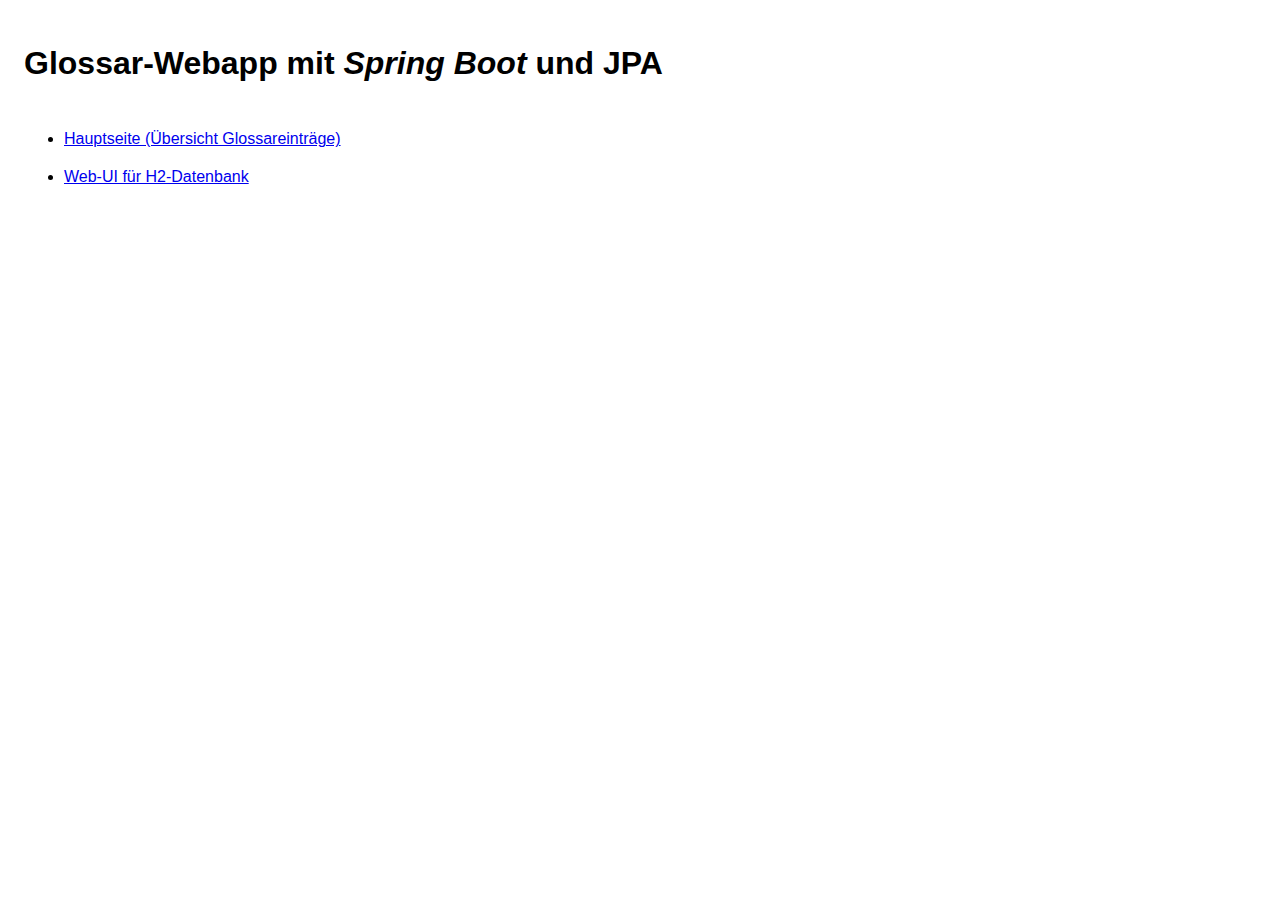
<file: src/main/resources/static/index.html>
<!DOCTYPE html>
<html lang="de">
<head>
    <title>Glossar-Webapp mit Spring Boot und JPA</title>
    <meta charset="utf-8" >
    <meta name="viewport" content="width=device-width, initial-scale=1.0">
    <link rel="stylesheet" type="text/css" href="styles.css">
</head>
<body>

  <h1>Glossar-Webapp mit <i>Spring Boot</i> und JPA</h1>

  <ul>
    <li><a href="app/hauptseite"       target="_blank" >Hauptseite (Übersicht Glossareinträge)</a></li>
    <li><a href="h2-console/login.jsp" target="_blank" >Web-UI für H2-Datenbank</a></li>
  </ul>

</body>
</file>
<file: src/main/resources/static/styles.css>
body {
    font-family: sans-serif;
    padding: 1em;
}

h1 {
    margin-bottom: 1.5em;
}

a {
    margin-bottom: 1em;
}

ul li {
    margin-bottom: 20px;
}

.fett {
    font-weight: bold;
}

.kursiv {
    font-style: italic;
}

.klein {
    font-size: 0.75em;
}

.abstand_unten {
    margin-bottom: 2.5em;
}

textarea, input[type="text"] {
    width: 100%;
    margin-bottom: 1.5em
}
@media (min-width: 800px) {
    textarea, input[type="text"] {
        width: 50%;
    }
}

#eingabe_begriff, #eingabe_erklaerung {
    font-size: 1.25em;
}
</file>
